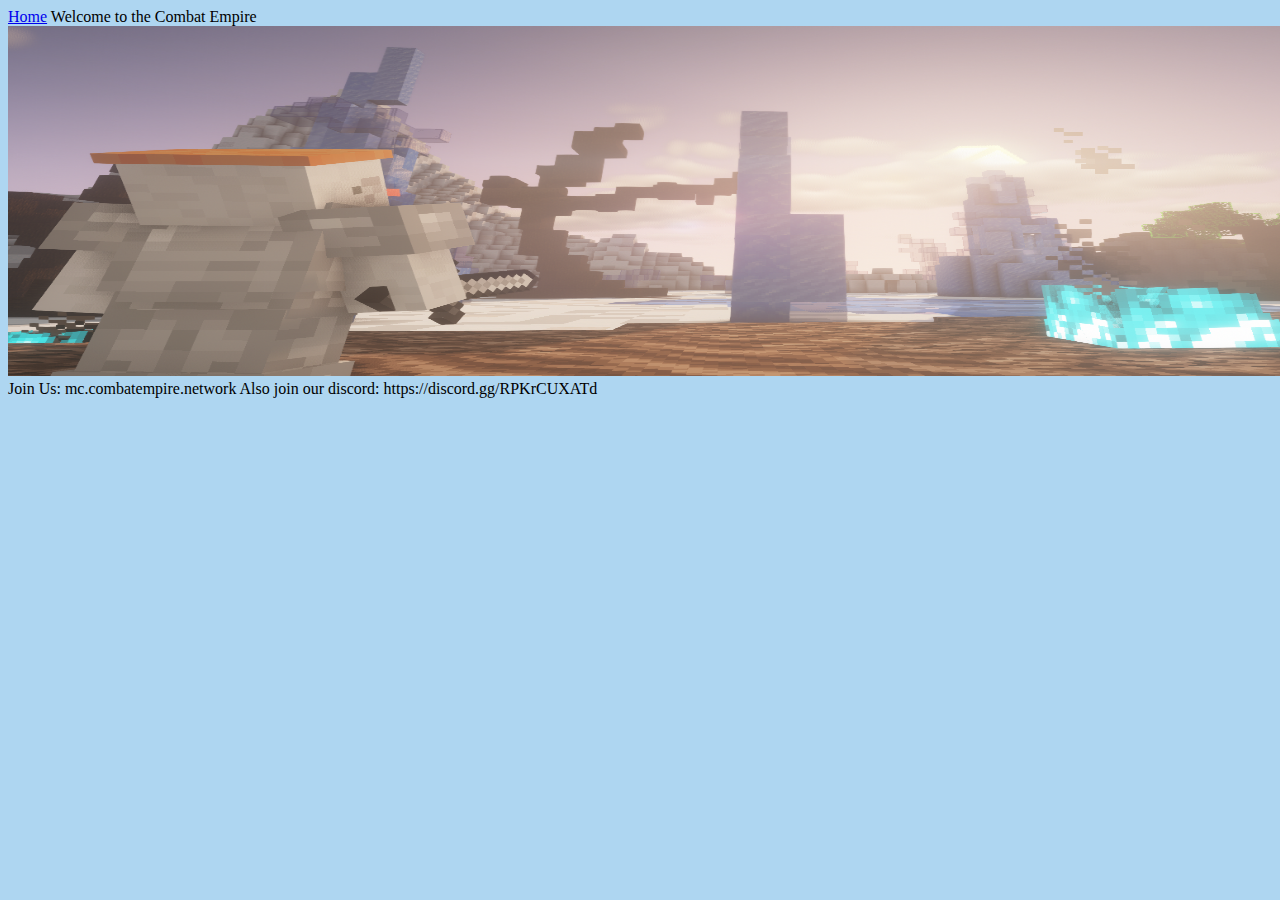
<file: index.html>
<!DOCTYPE html>
<html lang=en>
<!-- Started at 12.1.20 -->
<head>
<meta charset="UTF-8">
<title>Combat Empire</title>

<a href="index.html">Home</a>

<p1>Welcome to the Combat Empire</p1>

<img src="Cmbt.png" alt="Cmbt.png" width="1586" height="350">

</head>

<body>
<p1>Join Us: mc.combatempire.network</p1>
<p2>Also join our discord: https://discord.gg/RPKrCUXATd</p2>


</body>


<style>
body {
  background-color: #AED6F1;
}

</style>


</html>
</file>
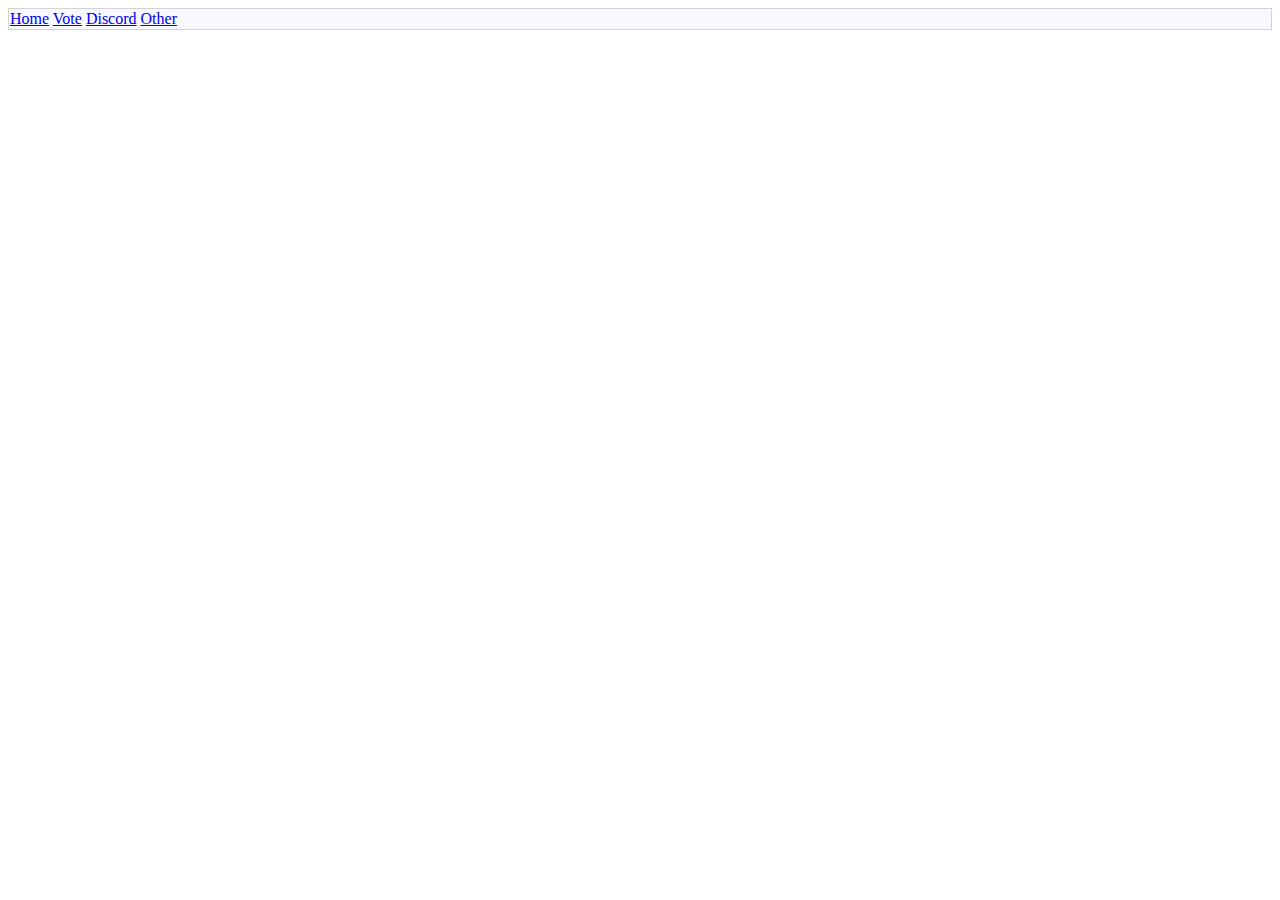
<file: Other.html>
<!DOCTYPE html>
<html lang=en>

<head>

<div style="background: ghostwhite; padding: 1px; border: 1px solid lightgray;">
<a href="index.html">Home</a>
    <a href="Vote.html">Vote</a>
    <a href="https://discord.gg/RPKrCUXATd">Discord</a>
    <a href="Other.html">Other</a>
</div>


</head>

<body>




</body>

</html>
</file>
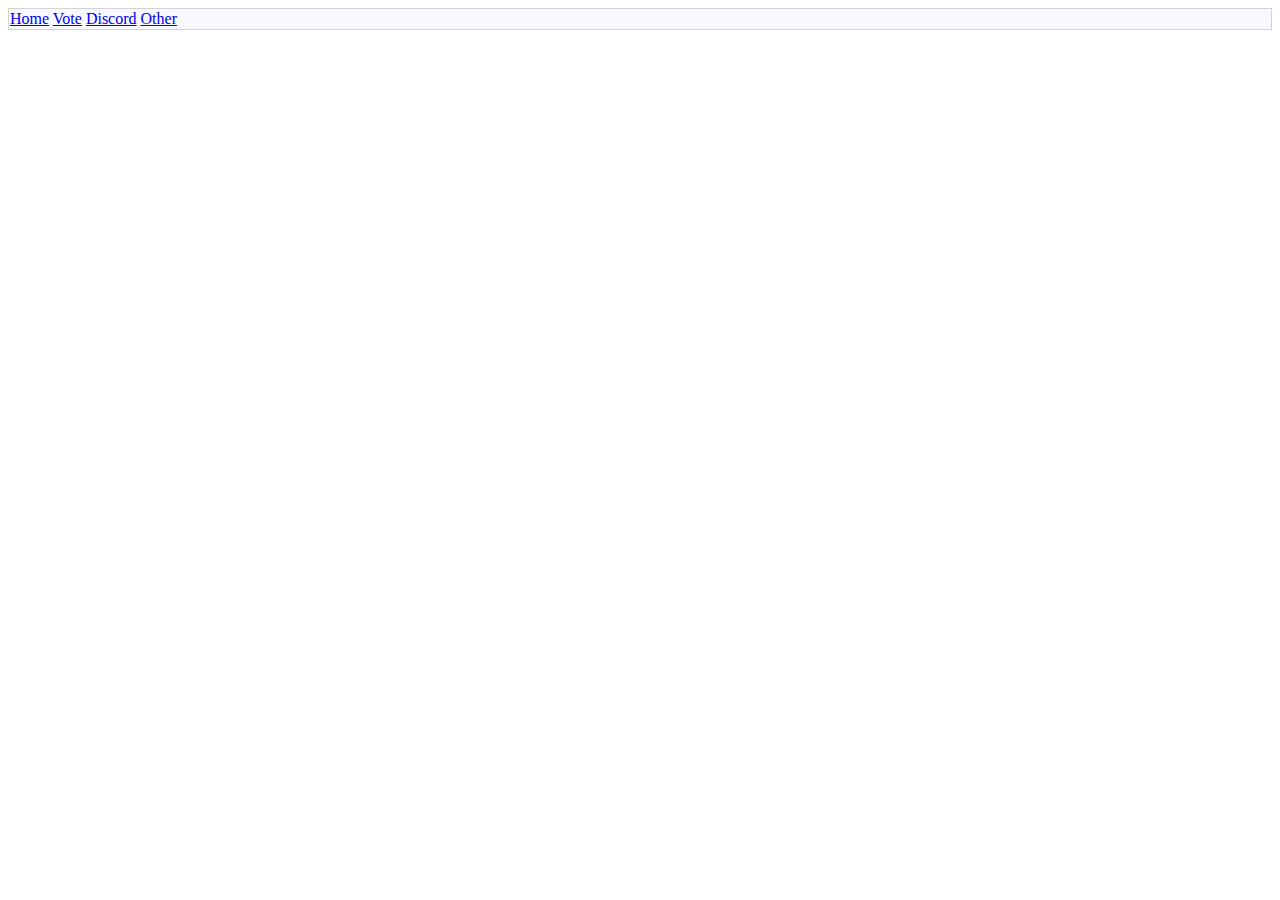
<file: Vote.html>
<!DOCTYPE html>
<html lang=en>

<head>

<div style="background: ghostwhite; padding: 1px; border: 1px solid lightgray;">
<a href="index.html">Home</a>
    <a href="Vote.html">Vote</a>
    <a href="https://discord.gg/RPKrCUXATd">Discord</a>
    <a href="Other.html">Other</a>
</div>


</head>

<body>





</body>

</html>
</file>
